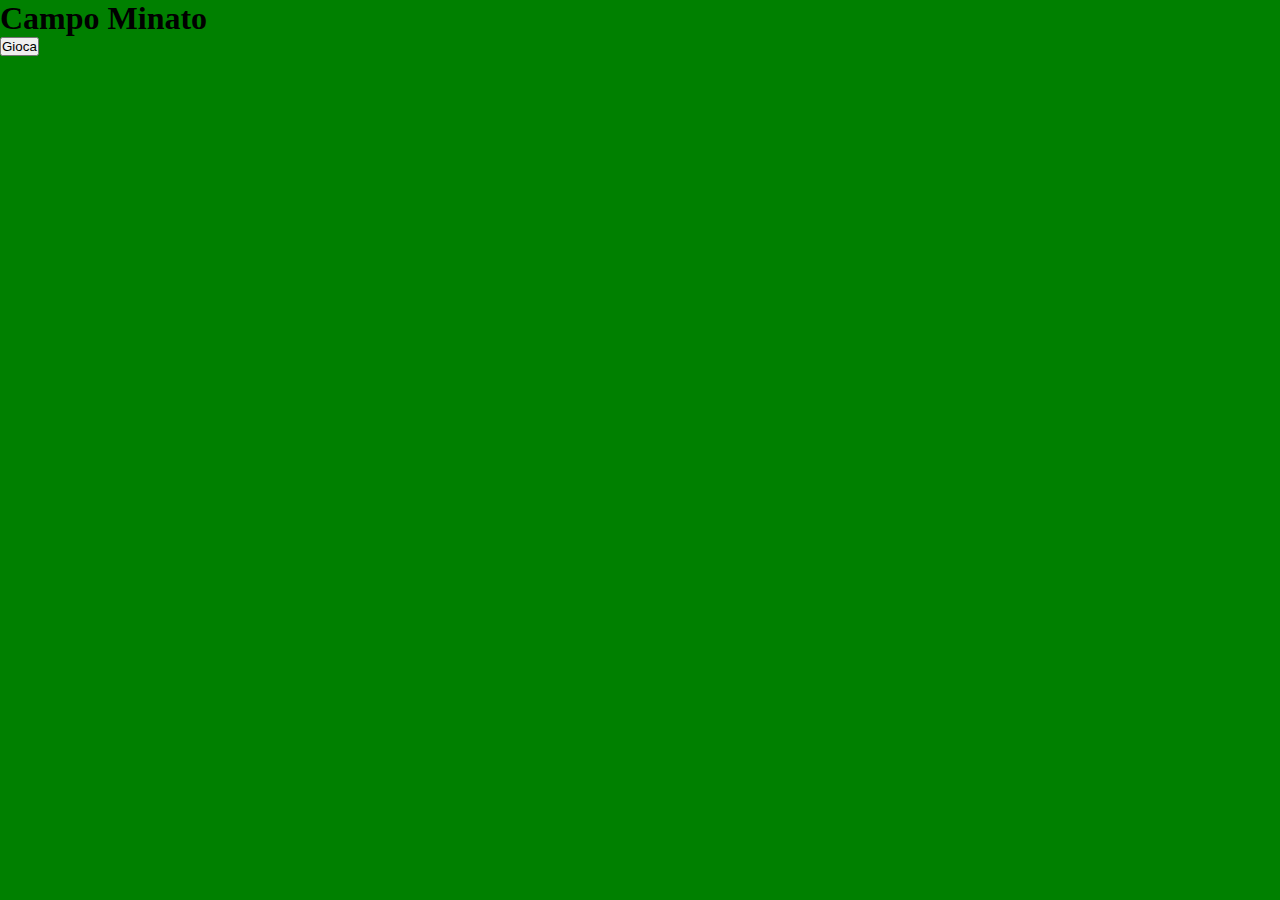
<file: index.html>
<!DOCTYPE html>
<html lang="en">
<head>
    <meta charset="UTF-8">
    <meta name="viewport" content="width=device-width, initial-scale=1.0">
    <!-- Link -->
    <link href="https://cdn.jsdelivr.net/npm/bootstrap@5.3.2/dist/css/bootstrap.min.css" rel="stylesheet" 
    integrity="sha384-T3c6CoIi6uLrA9TneNEoa7RxnatzjcDSCmG1MXxSR1GAsXEV/Dwwykc2MPK8M2HN" crossorigin="anonymous">
    <link rel="stylesheet" href="./css/style.css">

    <!-- Title -->
    <title>Campominato</title>
</head>
<body>
    <main class="my-4">
        <h1 class="text-center text-white">Campo Minato</h1>

        <!-- Creo il pulsante che mi faccia comparire la griglia una volta cliccato -->
        <div class="d-flex justify-content-center mt-4">
            <button id="button" class="btn btn-light">Gioca</button>
        </div>

        <!-- Punto 2 readme.md -->
        <div class="d-flex justify-content-center mt-4">
            <div id="grid" class="d-flex flex-wrap"></div>
        </div>
    </main>
        
    <!-- Link js -->
    <script type="text/javascript" src="./js/script.js"></script>
</body>
</html>
</file>
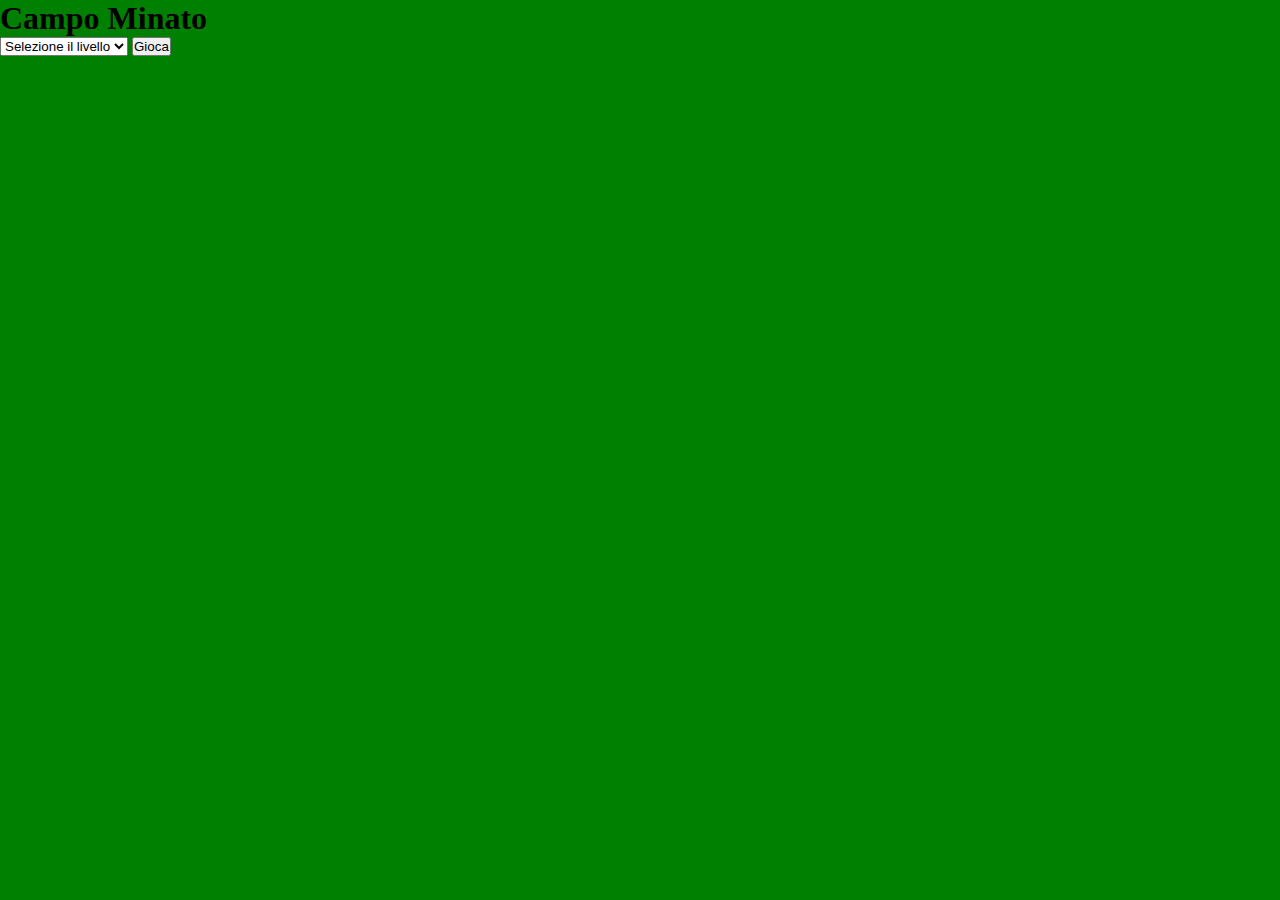
<file: superbonus/index.html>
<!DOCTYPE html>
<html lang="en">
<head>
    <meta charset="UTF-8">
    <meta name="viewport" content="width=device-width, initial-scale=1.0">
    <!-- Link -->
    <link href="https://cdn.jsdelivr.net/npm/bootstrap@5.3.2/dist/css/bootstrap.min.css" rel="stylesheet" 
    integrity="sha384-T3c6CoIi6uLrA9TneNEoa7RxnatzjcDSCmG1MXxSR1GAsXEV/Dwwykc2MPK8M2HN" crossorigin="anonymous">
    <link rel="stylesheet" href="./css/style.css">

    <!-- Title -->
    <title>Campominato superbonus</title>
</head>
<body>
    <main class="my-4">
        <h1 class="text-center text-white">Campo Minato</h1>

        <!-- Creo il pulsante che mi faccia comparire la griglia una volta cliccato -->
        <div class="d-flex justify-content-center mt-4">

            <!-- Punto 7 readme.md superbonus -->
            <select name="level" id="level" class="form-control w-50 me-2">
                <option value="">Selezione il livello</option>
                <option value="1">Facile</option>
                <option value="2">Medio</option>
                <option value="3">Difficile</option>
            </select>
            <button id="button" class="btn btn-light">Gioca</button>
        </div>

        <!-- Punto 2 readme.md -->
        <div class="d-flex justify-content-center mt-4">
            <div id="grid" class="d-flex flex-wrap"></div>
        </div>
    </main>    
    <!-- Link js -->
    <script type="text/javascript" src="./js/script.js"></script>
</body>
</html>
</file>
<file: css/style.css>
*{
    margin: 0;
    padding: 0;
    box-sizing: border-box;
}

body{
    background-color: green;
}

#grid{
    width: 1000px;
}

.square{
    width: 100px;
    height: 100px;
    background-color: white;
    border: 1px solid black;
    display: flex;
    justify-content: center;
    align-items: center;
}

.square-blue{
    background-color: rgb(0, 157, 255);
}
</file>
<file: superbonus/css/style.css>
*{
    margin: 0;
    padding: 0;
    box-sizing: border-box;
}

body{
    background-color: green;
}

#grid{
    background-color: red;
    width: 1000px;
}

.square{
    width: 100px;
    height: 100px;
    background-color: white;
    border: 1px solid black;
    display: flex;
    justify-content: center;
    align-items: center;
}

.square-blue{
    background-color: rgb(0, 157, 255);
}
</file>
